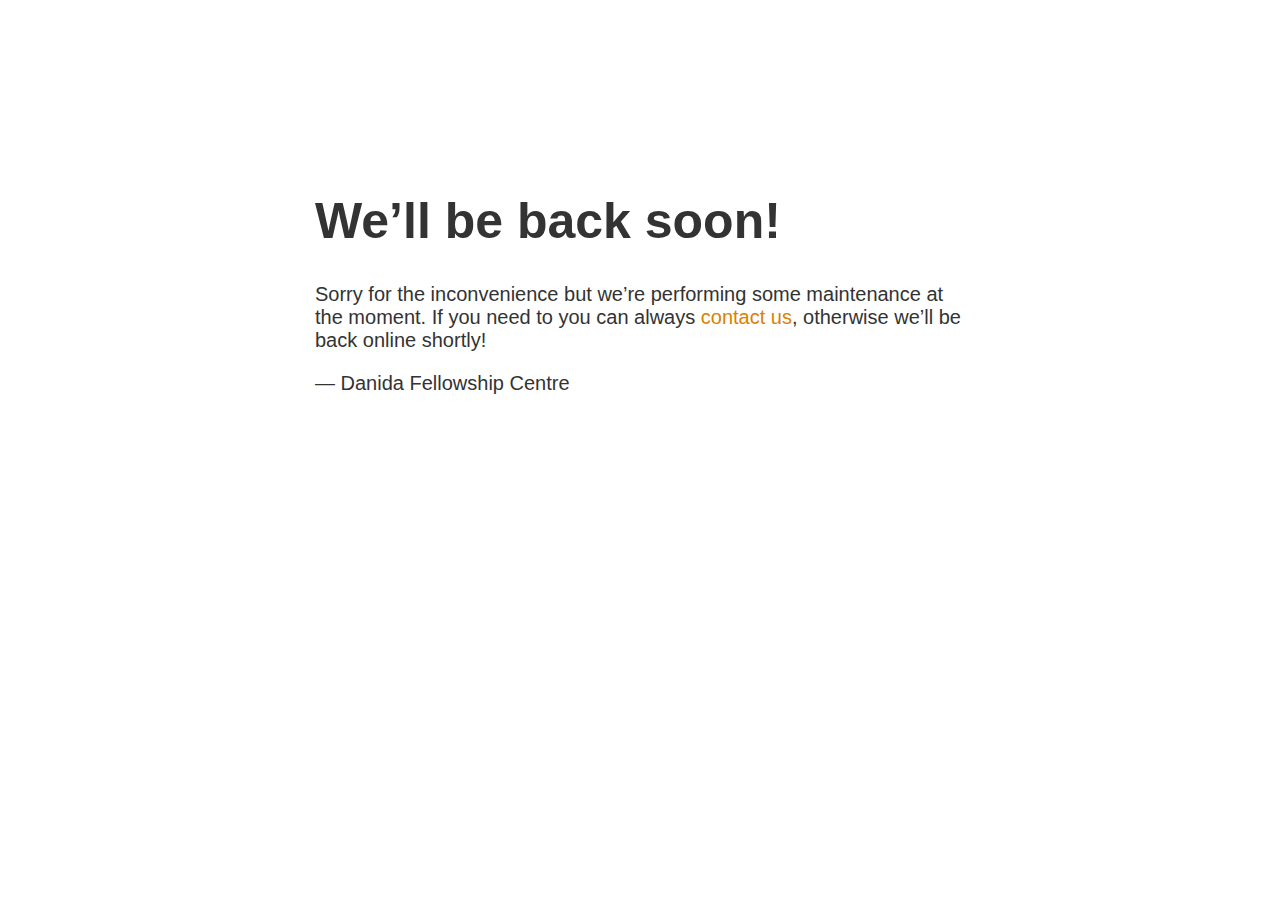
<file: maintenance.html>
<!doctype html>
<title>Site Maintenance</title>
<style>
  body { text-align: center; padding: 150px; }
  h1 { font-size: 50px; }
  body { font: 20px Helvetica, sans-serif; color: #333; }
  article { display: block; text-align: left; width: 650px; margin: 0 auto; }
  a { color: #dc8100; text-decoration: none; }
  a:hover { color: #333; text-decoration: none; }
</style>

<article>
    <h1>We&rsquo;ll be back soon!</h1>
    <div>
        <p>Sorry for the inconvenience but we&rsquo;re performing some maintenance at the moment. If you need to you can always <a href="mailto:#">contact us</a>, otherwise we&rsquo;ll be back online shortly!</p>
        <p>&mdash; Danida Fellowship Centre</p>
    </div>
</article>
</file>
